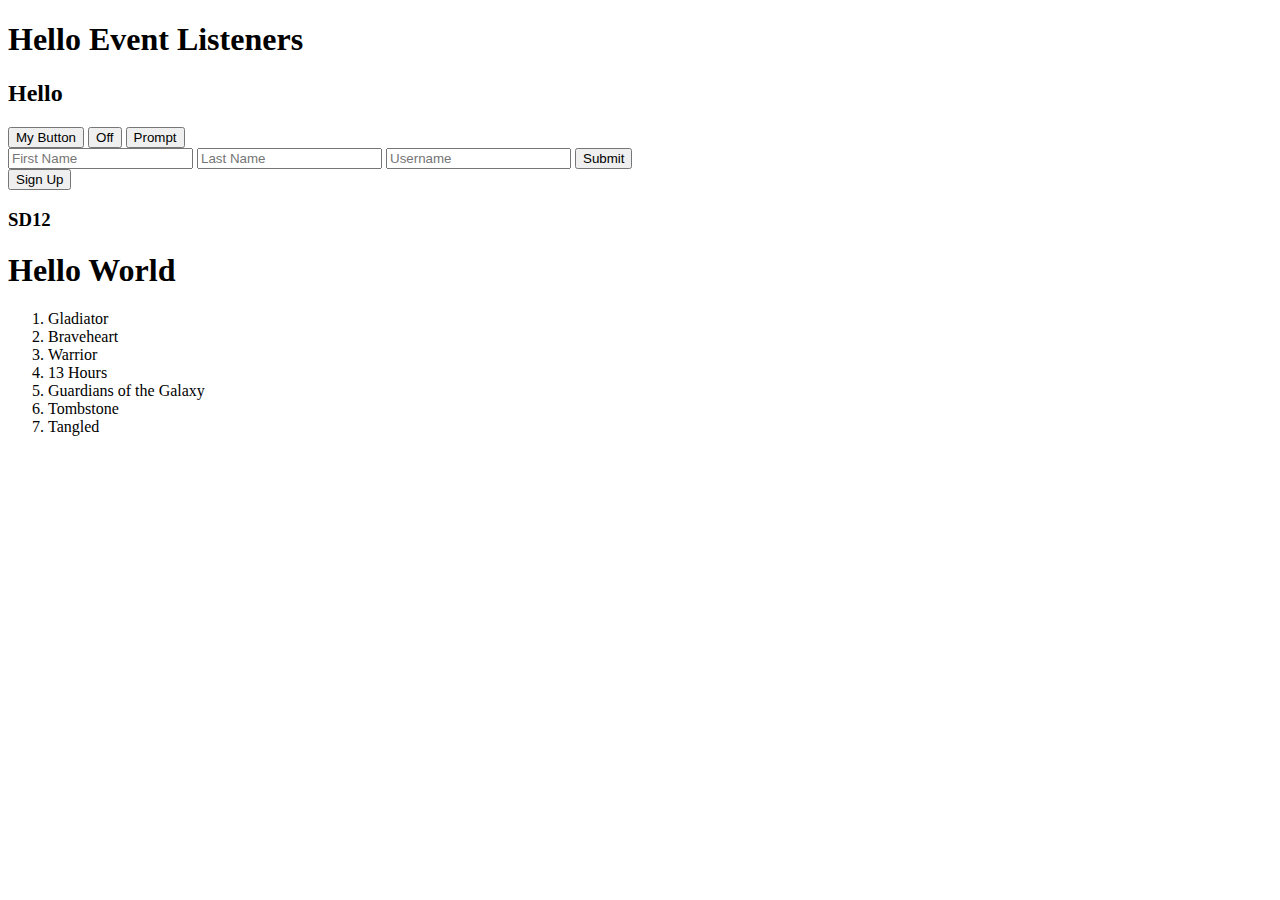
<file: jQuery/index.html>
<!DOCTYPE html>
<html>
  <head>
    <meta charset="utf-8">
    <title>JQuery Testing</title>
    <script src="https://ajax.googleapis.com/ajax/libs/jquery/3.2.1/jquery.min.js">
    </script>
  </head>
  <body>
    <h1>Hello Event Listeners</h1>
    <h2 class="title">Hello</h2>

    <button id='btn1'>My Button</button>

    <button id='btn2'>Off</button>

    <button id='btn3'>Prompt</button>

    <form name="register">
      <input type="text" name="fName" placeholder="First Name">
      <input type="text" name="lName" placeholder="Last Name">
      <input type="text" name="userName" placeholder="Username">
      <input type="submit" name="submit">
    </form>

    <div id="RegisterBtn">
      <button id="signUpBtn">Sign Up</button>
    </div>

    <script src="./test.js"></script>
  </body>
</html>
</file>
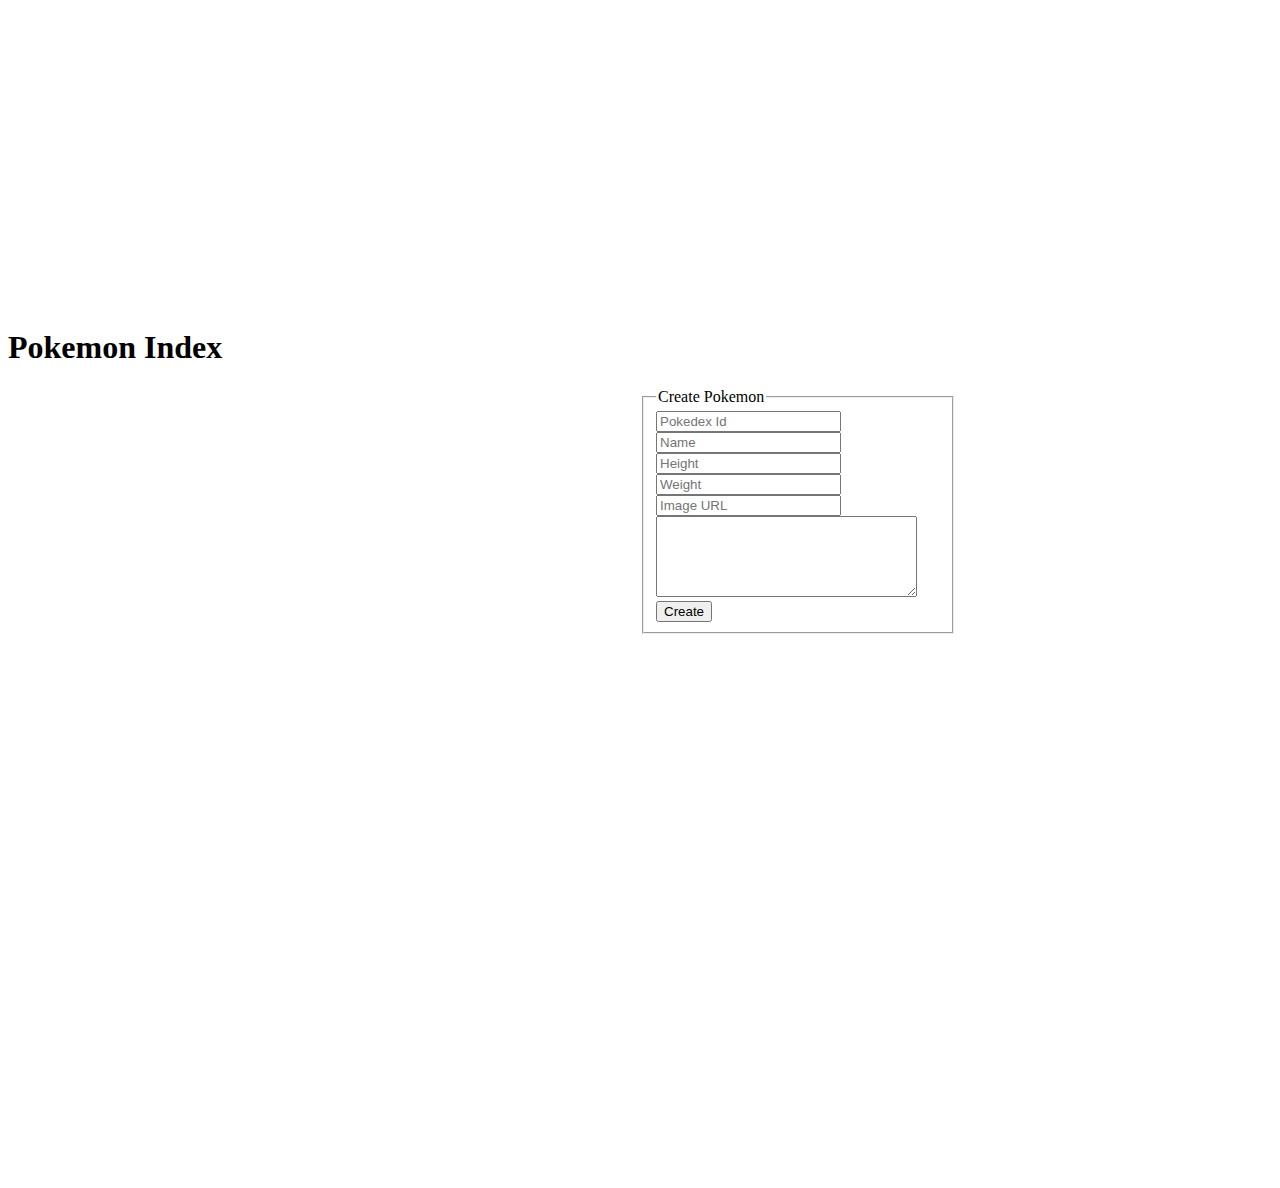
<file: labs/pokemonIndex/index.html>
<!DOCTYPE html>
<html>
  <head>
    <meta charset="utf-8">
    <title>The O.G. Pokedex</title>
    <link rel="stylesheet" href="./styles.css">
    <script src="https://code.jquery.com/jquery-3.2.1.min.js"
  integrity="sha256-hwg4gsxgFZhOsEEamdOYGBf13FyQuiTwlAQgxVSNgt4="
  crossorigin="anonymous"></script>
  </head>
  <body>
    <div class="header"></div>
    <h1>Pokemon Index</h1>
      <!-- <button type="button" id="myButton">Show Baseball Teams</button> -->
      <div id='content' class="section"></div>
      <div id="createPoke" class="section">
        <form name="newPokemon">
          <fieldset>
            <legend>Create Pokemon</legend>
              <input type="text" name="id" placeholder="Pokedex Id"><br />
              <input type="text" name="name" placeholder="Name"><br />
              <input type="text" name="height" placeholder="Height"><br />
              <input type="text" name="weight" placeholder="Weight"><br />
              <input type="text" name="img" placeholder="Image URL"><br />
              <textarea name="description" rows="5" cols="30"></textarea>
              <input type="submit" name="submit" value="Create"><br />
          </fieldset>
        </form>
      </div>

    <script src="pokeApp.js"></script>
  </body>
</html>
</file>
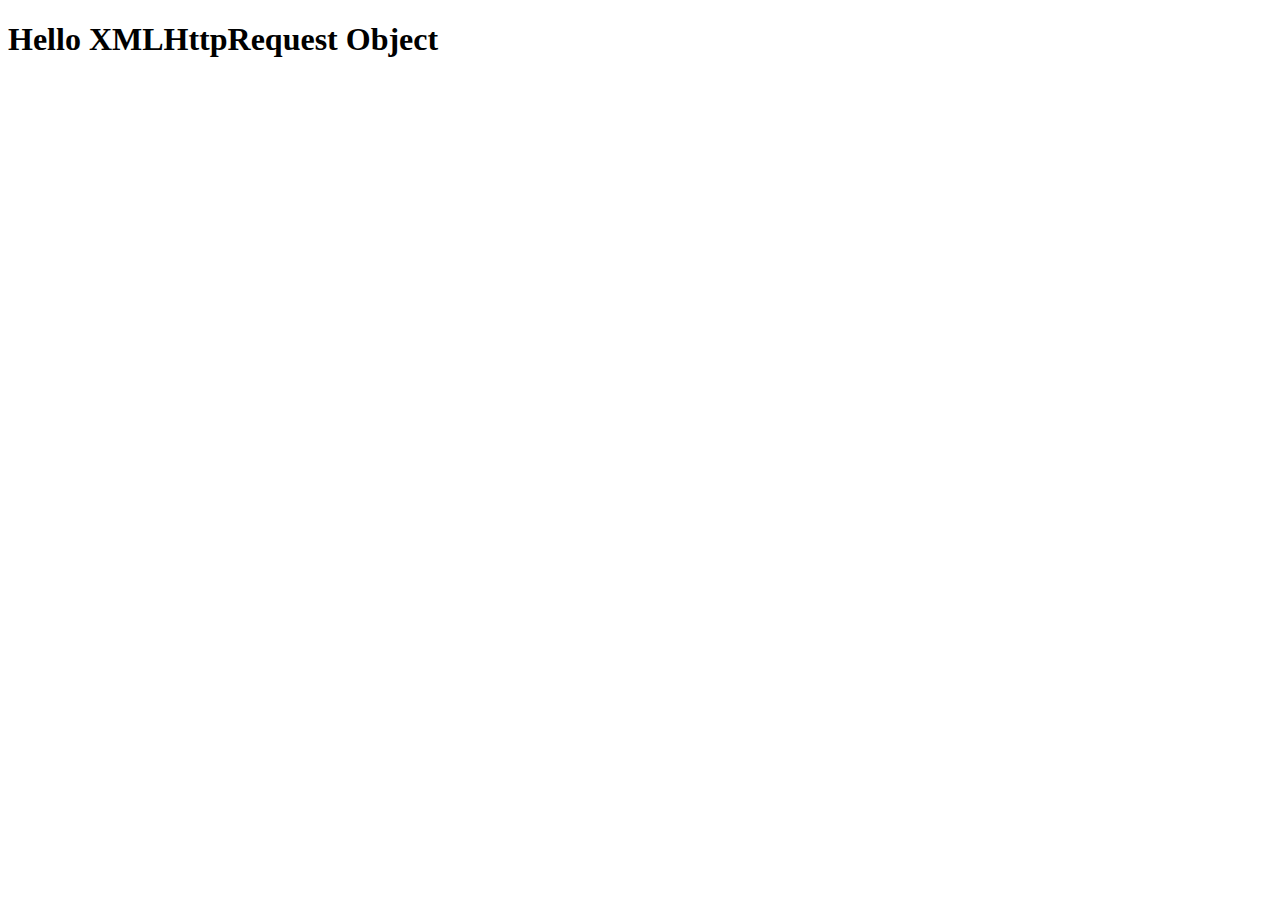
<file: AJAX/xmlhttp.html>
<!DOCTYPE html>
<html>
  <head>
    <meta charset="utf-8">
    <title>AJAX</title>
    <script src="https://code.jquery.com/jquery-3.2.1.min.js"
  integrity="sha256-hwg4gsxgFZhOsEEamdOYGBf13FyQuiTwlAQgxVSNgt4="
  crossorigin="anonymous"></script>

  </head>
  <body>
    <h1>Hello XMLHttpRequest Object</h1>

    <script src="app.js"></script>
  </body>
</html>
</file>
<file: labs/pokemonIndex/styles.css>
.even {
  background-color: grey;
}

tbody tr {
  cursor: pointer;
}

table {
  border-collapse: collapse;
  margin: auto;
}

.section {
  width: 50%;
  float: left;
}

#detailDiv {
  clear: both;
}

form {
  width: 50%;
}

#picDiv img {
  width: 250px;
  height: auto;
}

#content {
  height: 800px;
  overflow: auto;
}

.header {
  padding-top: 300px;
  height: 20%;
  width: auto;
  background-image: url("https://images4.alphacoders.com/643/thumb-1920-6438.jpg");
  background-image:
}
</file>
